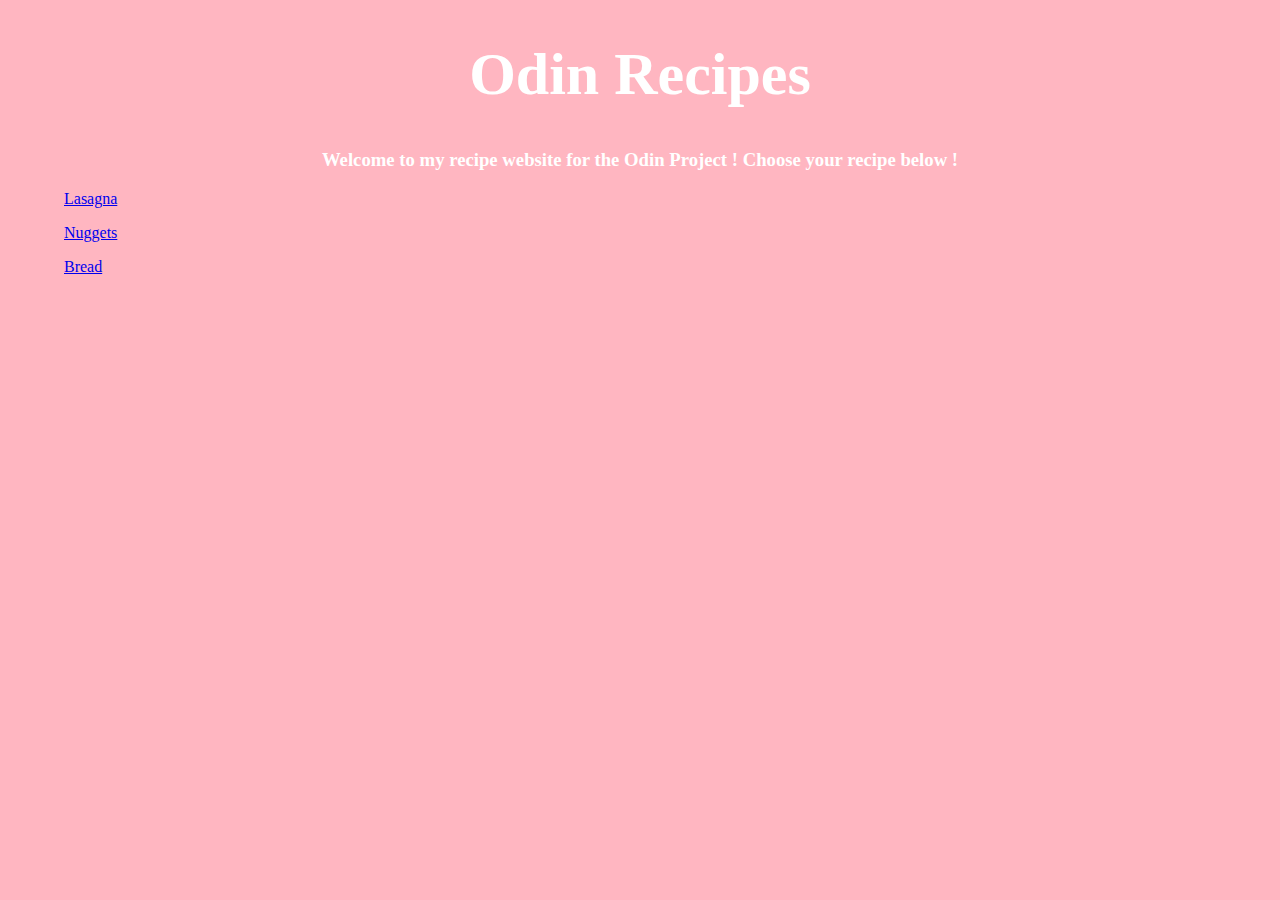
<file: index.html>
<!DOCTYPE html>
<html lang="en">
    <head>
        <meta charset="UTF-8">
        <meta name="viewport" content="width=device-width, initial-scale=1.0">
        <title>odin-recipes</title>
        <link rel="stylesheet" href="style.css">
    </head>
    <body>
        <h1>Odin Recipes</h1>
        <h3>Welcome to my recipe website for the Odin Project ! Choose your recipe below !</h3>
        <ol>
            <a class="link" href="./recipes/lasagna.html"  rel="noopener noreferrer">Lasagna</a>
            <a class="link" href="./recipes/nuggets.html" rel="noopener noreferrer">Nuggets</a>
            <a class="link" href="./recipes/bread.html" rel=" noopener noreferrer">Bread</a>
        </ol>
    </body>

</html>
</file>
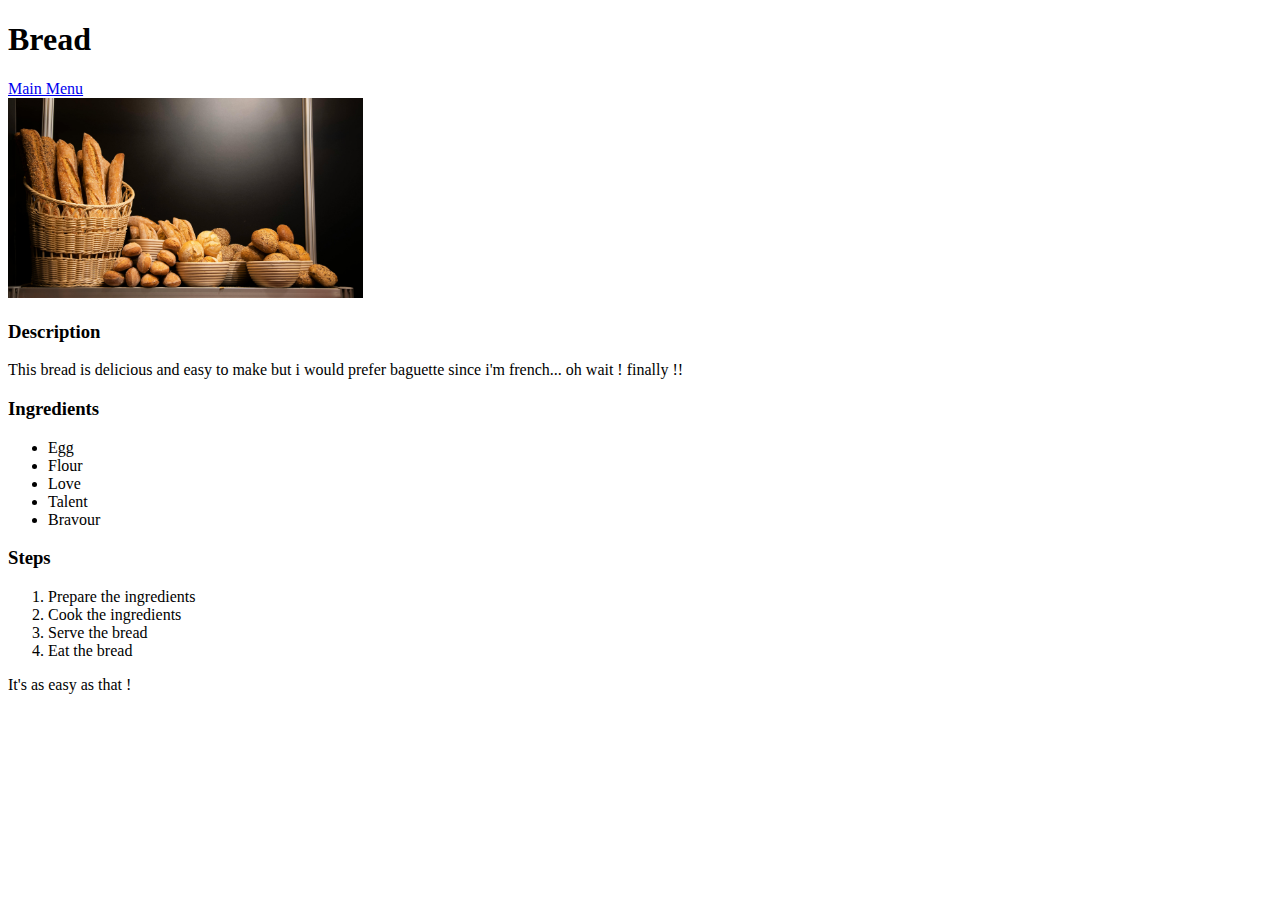
<file: recipes/bread.html>
<!DOCTYPE html>
<html lang="en">
<head>
    <meta charset="UTF-8">
    <meta name="viewport" content="width=device-width, initial-scale=1.0">
    <title>bread-recipe</title>
</head>
<body>
    <h1>Bread</h1>
    <header>
        <a href="../index.html" rel="noopener noreferrer">Main Menu</a>
    </header>
    <img src="../img/brd.jpg" widht="300" height="200" alt="Lasagna pic">
    <h3>Description</h3>
    <p>This bread is delicious and easy to make but i would prefer baguette since i'm french... oh wait ! finally !!</p>
    <h3>Ingredients</h3>
    <ul>
        <li>Egg</li>
        <li>Flour</li>
        <li>Love</li>
        <li>Talent</li>
        <li>Bravour</li>
    </ul>
    <h3>Steps</h3>
    <ol>
        <li>Prepare the ingredients</li>
        <li>Cook the ingredients</li>
        <li>Serve the bread</li>
        <li>Eat the bread</li>
    </ol>
    <p>It's as easy as that !</p>
</body>
</html>
</file>
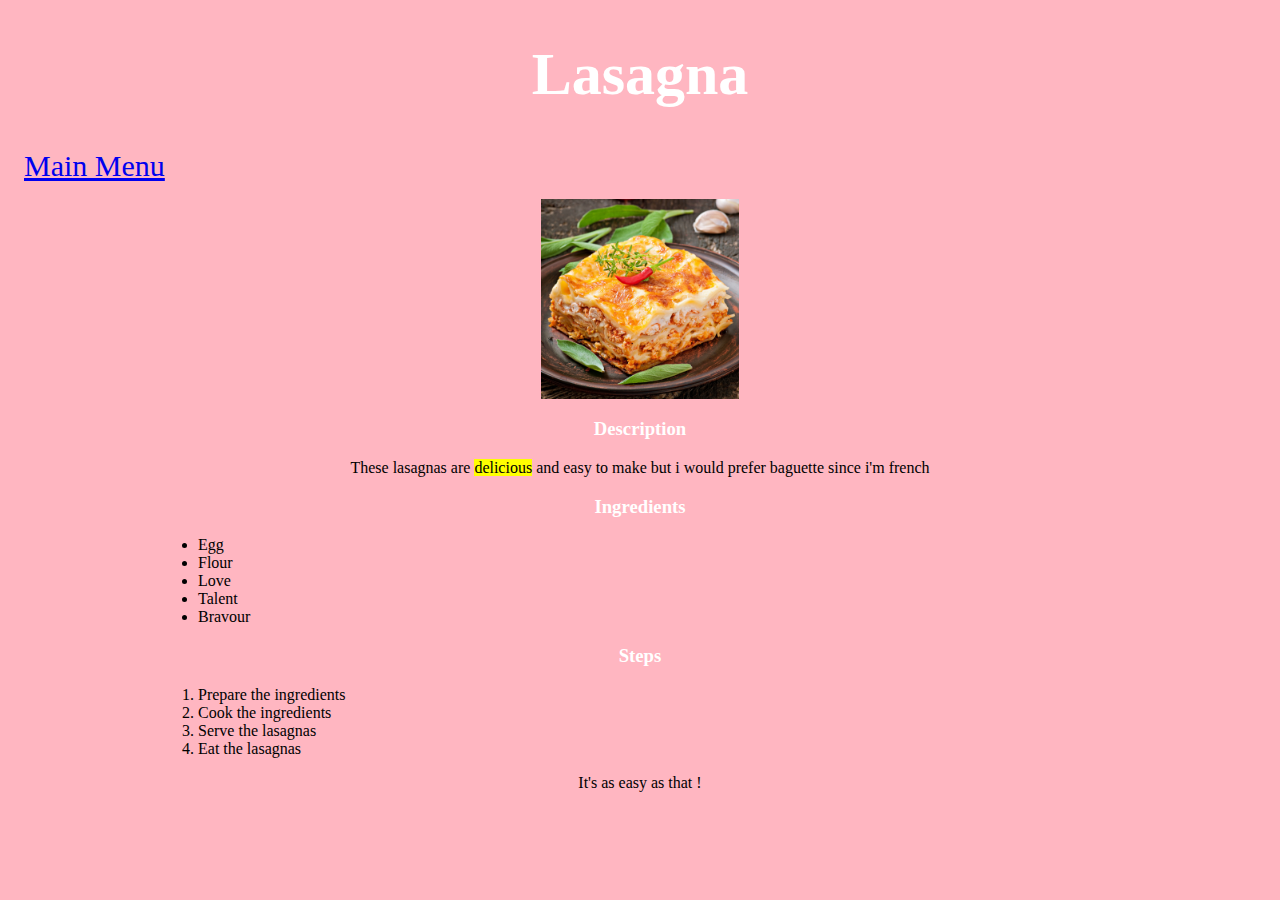
<file: recipes/lasagna.html>
<!DOCTYPE html>
<html lang="en">
<head>
    <meta charset="UTF-8">
    <meta name="viewport" content="width=device-width, initial-scale=1.0">
    <title>lasagna-recipe</title>
    <link rel="stylesheet" href="../style.css">
</head>
<body>
    <h1>Lasagna</h1>
    <header>
        <a class="link" href="../index.html" rel="noopener noreferrer">Main Menu</a>
    </header>
    <img src="../img/lsgn.jpg" widht="300" height="200" alt="Lasagna pic">
    <h3>Description</h3>
    <p>These lasagnas are <span id="delicious">delicious</span> and easy to make but i would prefer baguette since i'm french</p>
    <h3>Ingredients</h3>
    <ul>
        <li>Egg</li>
        <li>Flour</li>
        <li>Love</li>
        <li>Talent</li>
        <li>Bravour</li>
    </ul>
    <h3>Steps</h3>
    <ol>
        <li>Prepare the ingredients</li>
        <li>Cook the ingredients</li>
        <li>Serve the lasagnas</li>
        <li>Eat the lasagnas</li>
    </ol>
    <p>It's as easy as that !</p>
</body>
</html>
</file>
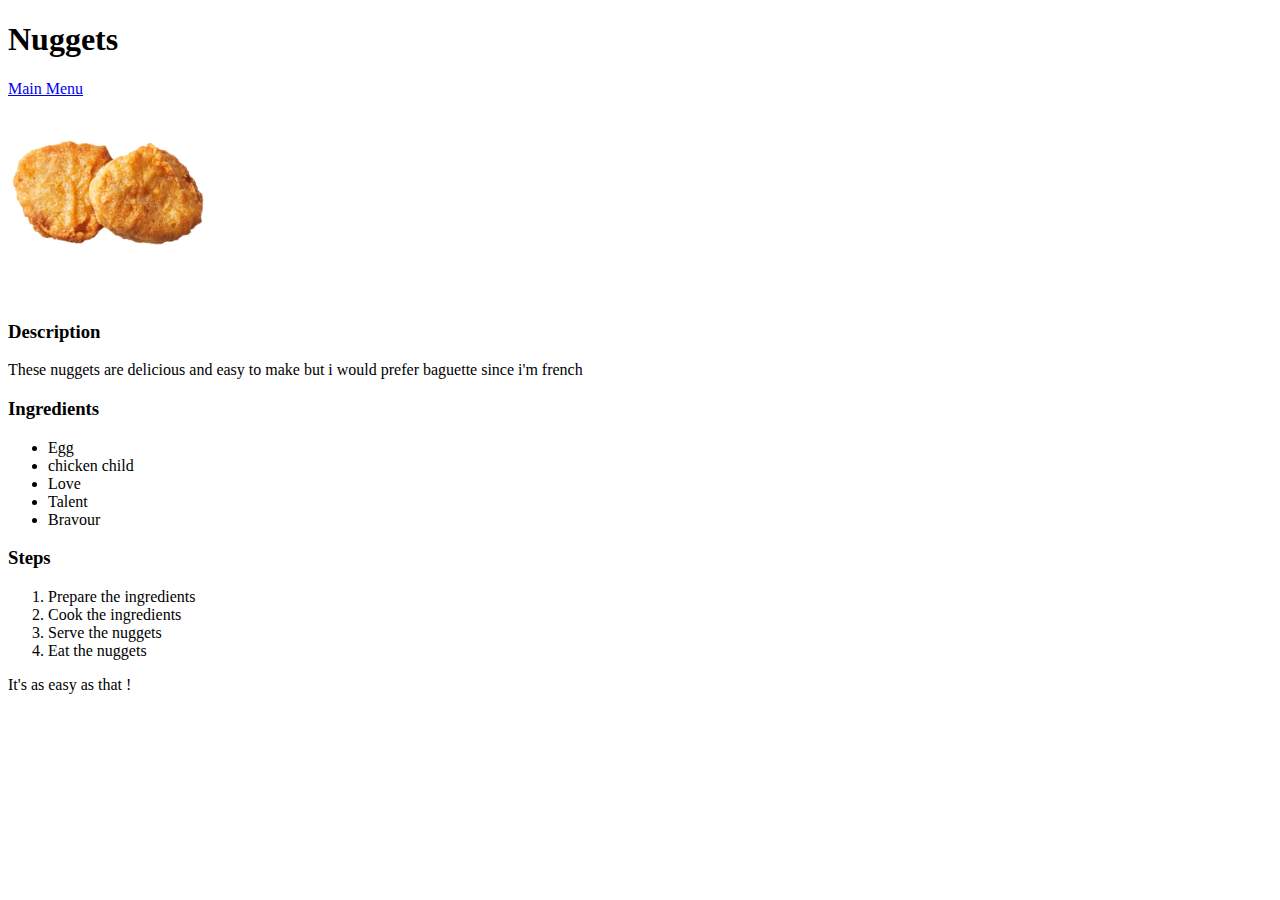
<file: recipes/nuggets.html>
<!DOCTYPE html>
<html lang="en">
<head>
    <meta charset="UTF-8">
    <meta name="viewport" content="width=device-width, initial-scale=1.0">
    <title>nuggets-recipe</title>
</head>
<body>
    <h1>Nuggets</h1>
    <header>
        <a href="../index.html" rel="noopener noreferrer">Main Menu</a>
    </header>
    <img src="../img/nggts.jpg" widht="300" height="200" alt="nuggets pic">
    <h3>Description</h3>
    <p>These nuggets are delicious and easy to make but i would prefer baguette since i'm french</p>
    <h3>Ingredients</h3>
    <ul>
        <li>Egg</li>
        <li>chicken child</li>
        <li>Love</li>
        <li>Talent</li>
        <li>Bravour</li>
    </ul>
    <h3>Steps</h3>
    <ol>
        <li>Prepare the ingredients</li>
        <li>Cook the ingredients</li>
        <li>Serve the nuggets</li>
        <li>Eat the nuggets</li>
    </ol>
    <p>It's as easy as that !</p>
</body>
</html>
</file>
<file: style.css>
h1 {
    color:white;
    background-color: lightpink;
    text-align: center;
    font-family: 'Times New Roman', Times, serif;
    font-size: 60px;
    
}

body{
    background-color: lightpink;
}

h3{
    color: white;
    text-align: center;

}

.link{
    display: block;
    margin: 16px;
}

header .link{
    font-size: 30px;
}

img{
    display: block;
    margin: auto;
}

p{
    text-align: center;
    
}

#delicious{
    background-color: yellow;
    
}

li{
    margin-left: 150px;
}
</file>
